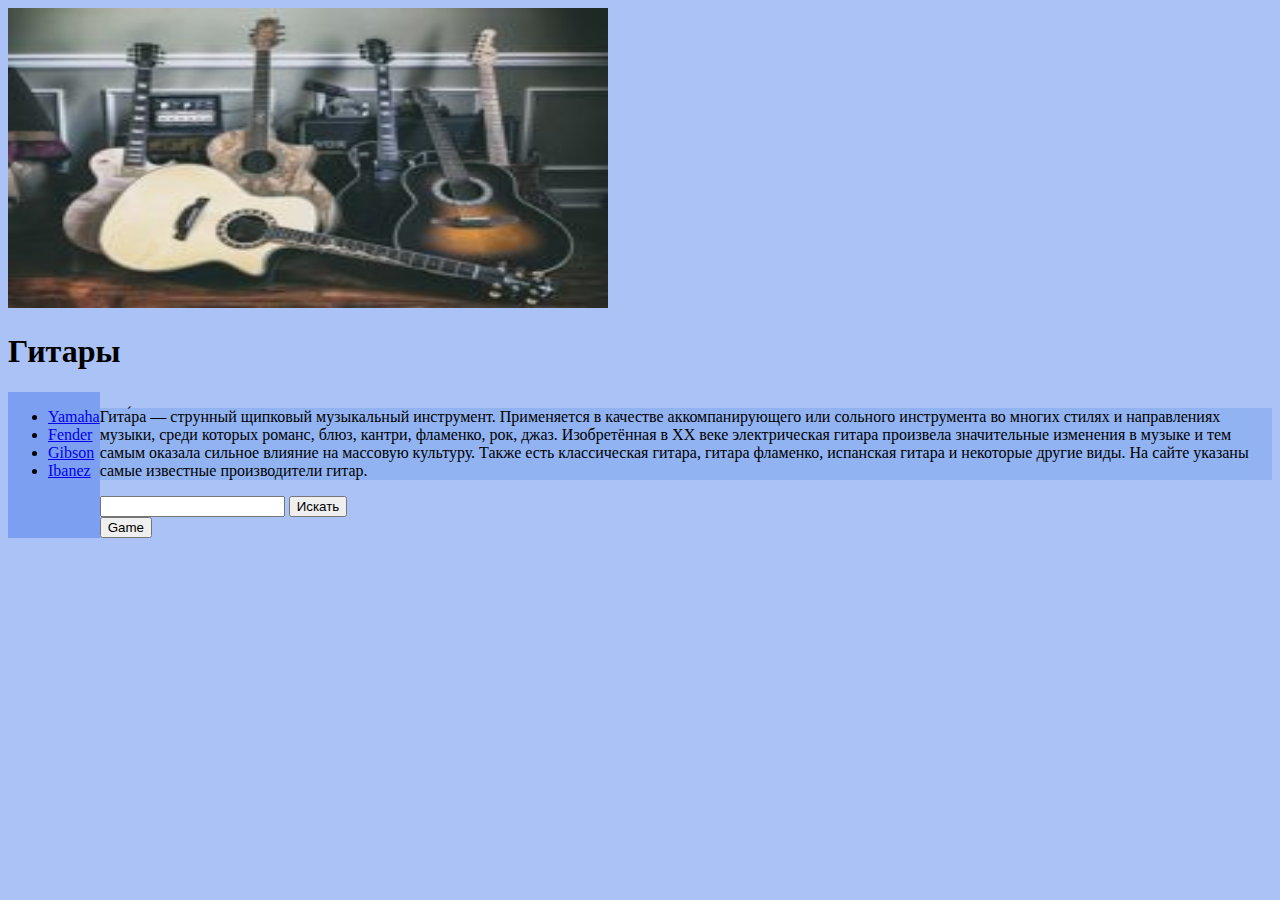
<file: index.html>
<!doctype html>
<html>
<head>
  <meta charset="utf-8">
  <title>Гитары</title>
  <link href="style.css" rel="stylesheet">
</head>
<body>
<header>
  <img src="9889561766.jpg" decoding="async" width="600" height="300">
  <h1>Гитары</h1>
</header>
<div id="flex">
  <nav>
    <ul>
      <li><a href="Yamaha.html">Yamaha</a></li>
      <li><a href="Fender.html">Fender</a></li>
      <li><a href="Gibson.html">Gibson</a></li>
      <li><a href="Ibanez.html">Ibanez</a></li>
    </ul>
  </nav>
  <main>
    <p>Гита́ра — струнный щипковый музыкальный инструмент.
      Применяется в качестве аккомпанирующего или сольного инструмента во многих стилях и направлениях музыки, среди которых романс, блюз, кантри, фламенко, рок, джаз.
      Изобретённая в XX веке электрическая гитара произвела значительные изменения в музыке и тем самым оказала сильное влияние на массовую культуру.
      Также есть классическая гитара, гитара фламенко, испанская гитара и некоторые другие виды.
      На сайте указаны самые известные производители гитар.</p>
    <form action="https://www.google.ru/search" method="get">
      <input type="text" name="q">
      <input type="submit" value="Искать">
    </form>
    <form action="eight.html"><button>Game</button></form>
  </main>
</div>
</body>
</html>
</file>
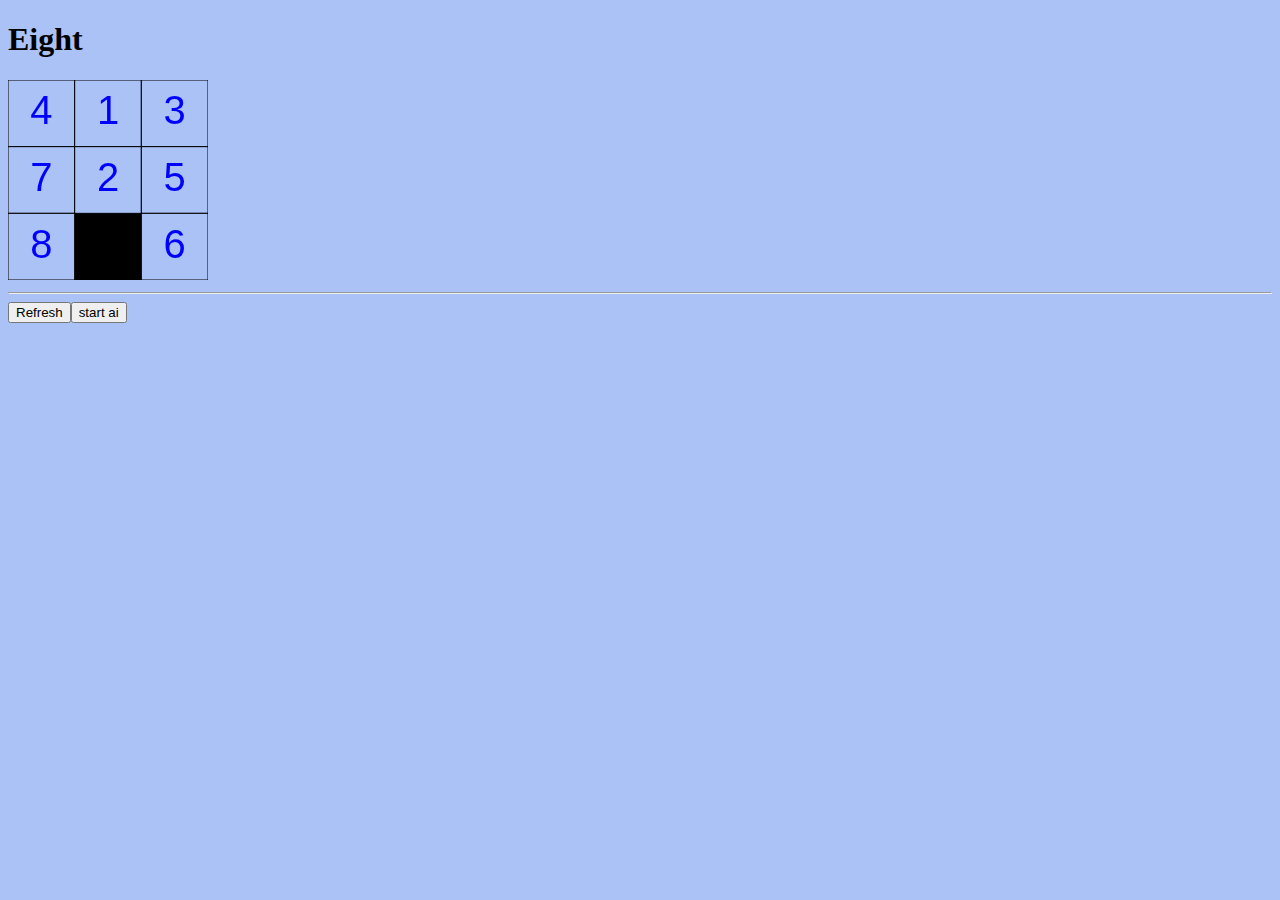
<file: eight.html>
<!doctype html>
<html>
    <head>
        <script>
            function refreshPage(){
                window.location.reload();
            }
        </script>
        <meta charset="utf-8">
        <title>Eight</title>
        <link href="stylegame.css" rel="stylesheet">
    </head>
    <body>
        <h1>Eight</h1>
        <canvas id="canvas" width=200px height=200px></canvas>
        <hr>
        <input type="button" value="Refresh" onClick=refreshPage()><button id="btn_start_ai">start ai</button>
        <script src="./js/main.js" type="module"></script>
    </body>
</html>
</file>
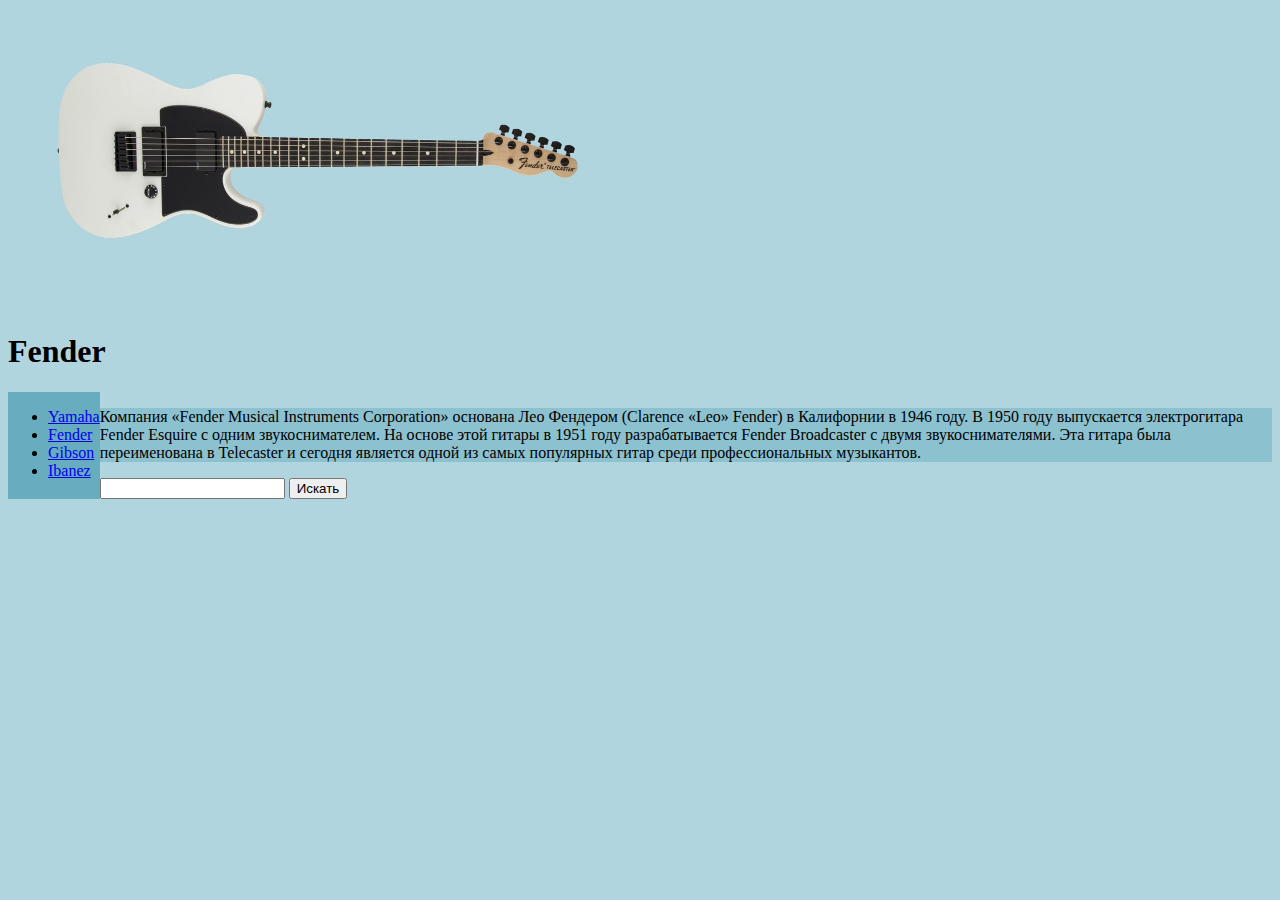
<file: Fender.html>
<!doctype html>
<html>
    <head>
        <meta charset="utf-8">
        <title>Fender</title>
        <link href="stylefender.css" rel="stylesheet">
    </head>
    <body>
        <header>
            <img src="CWbcyqsVEAQ1she.jpg" decoding="async" width="600" height="300">
            <h1>Fender</h1>
        </header>
        <div id="flex">
            <nav>
                <ul>
                    <li><a href="Yamaha.html">Yamaha</a></li>
                    <li><a href="Fender.html">Fender</a></li>
                    <li><a href="Gibson.html">Gibson</a></li>
                    <li><a href="Ibanez.html">Ibanez</a></li>
                </ul>
            </nav>
            <main>
                <p>Компания «Fender Musical Instruments Corporation» основана Лео Фендером (Clarence «Leo» Fender) в Калифорнии в 1946 году.
                   В 1950 году выпускается электрогитара Fender Esquire с одним звукоснимателем. 
                   На основе этой гитары в 1951 году разрабатывается Fender Broadcaster с двумя звукоснимателями. 
                   Эта гитара была переименована в Telecaster и сегодня является одной из самых популярных гитар среди профессиональных музыкантов.</p>
                <form action="https://www.google.ru/search" method="get">
                    <input type="text" name="q">
                    <input type="submit" value="Искать">
                </form>
            </main>
        </div>
    </body>
</html>
</file>
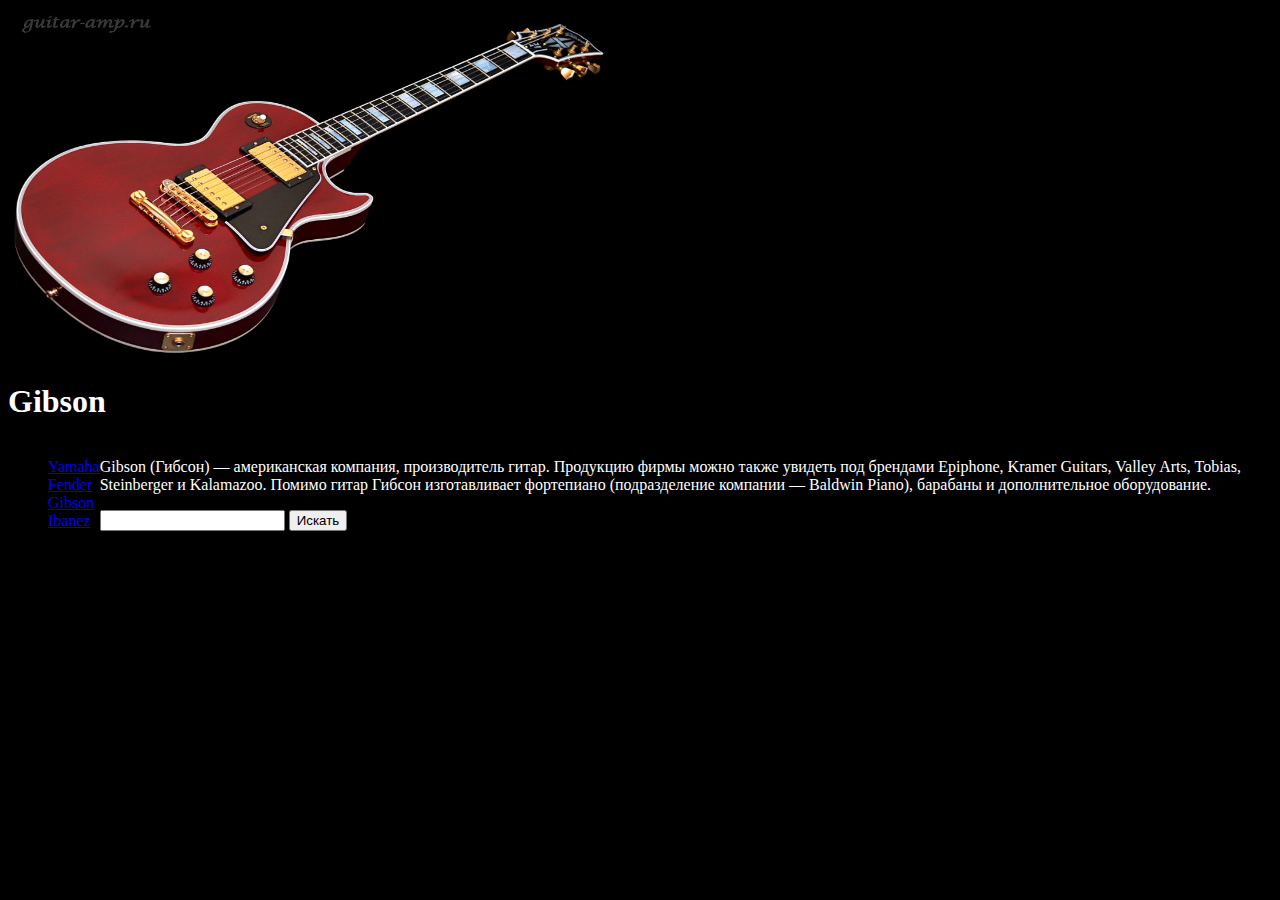
<file: Gibson.html>
<!doctype html>
<html>
    <head>
        <meta charset="utf-8">
        <title>Gibson</title>
        <link href="stylegibson.css" rel="stylesheet">
    </head>
    <body>
        <header>
            <img src="Gibson-Les-Paul-Custom-Wine-Red-2007-03.jpg" decoding="async" width="600" height="350">
            <h1>Gibson</h1>
        </header>
        <div id="flex">
            <nav>
                <ul>
                    <li><a href="Yamaha.html">Yamaha</a></li>
                    <li><a href="Fender.html">Fender</a></li>
                    <li><a href="Gibson.html">Gibson</a></li>
                    <li><a href="Ibanez.html">Ibanez</a></li>
                </ul>
            </nav>
            <main>
                <p>Gibson (Гибсон) — американская компания, производитель гитар. 
                Продукцию фирмы можно также увидеть под брендами Epiphone, Kramer Guitars, Valley Arts, Tobias, Steinberger и Kalamazoo. 
                Помимо гитар Гибсон изготавливает фортепиано (подразделение компании — Baldwin Piano), барабаны и дополнительное оборудование.</p>
                <form action="https://www.google.ru/search" method="get">
                    <input type="text" name="q">
                    <input type="submit" value="Искать">
                </form>
            </main>
        </div>
    </body>
</html>
</file>
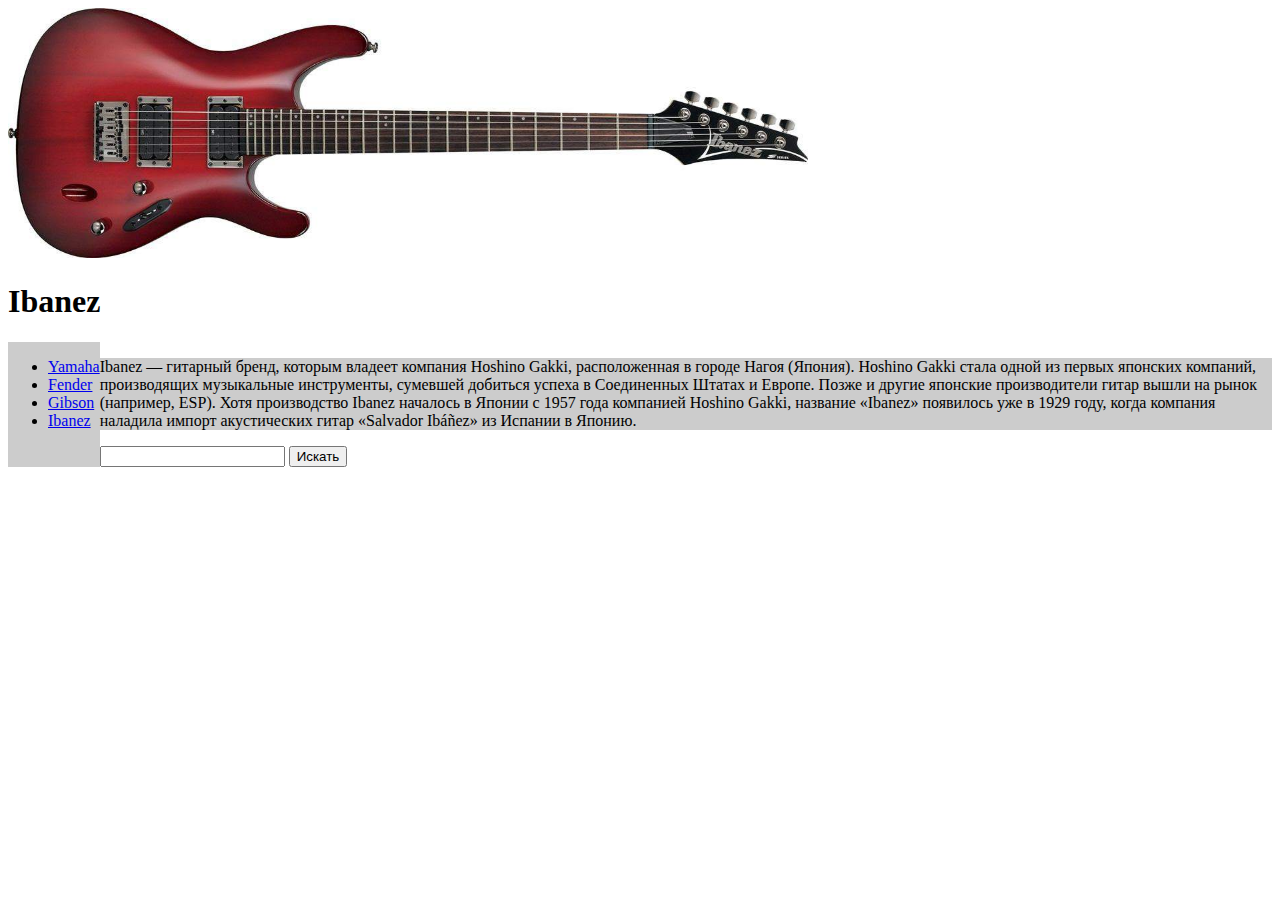
<file: Ibanez.html>
<!doctype html>
<html>
    <head>
        <meta charset="utf-8">
        <title>Ibanez</title>
        <link href="styleibanez.css" rel="stylesheet">
    </head>
    <body>
        <header>
            <img src="1579b6de278cbaef8a93833b0abfacce.jpg" decoding="async" width="800" height="250">
            <h1>Ibanez</h1>
        </header>
        <div id="flex">
            <nav>
                <ul>
                    <li><a href="Yamaha.html">Yamaha</a></li>
                    <li><a href="Fender.html">Fender</a></li>
                    <li><a href="Gibson.html">Gibson</a></li>
                    <li><a href="Ibanez.html">Ibanez</a></li>
                </ul>
            </nav>
            <main>
                <p>Ibanez — гитарный бренд, которым владеет компания Hoshino Gakki, расположенная в городе Нагоя (Япония).
                   Hoshino Gakki стала одной из первых японских компаний, производящих музыкальные инструменты, сумевшей добиться успеха в Соединенных Штатах и Европе. Позже и другие японские производители гитар вышли на рынок (например, ESP).
                   Хотя производство Ibanez началось в Японии с 1957 года компанией Hoshino Gakki, название «Ibanez» появилось уже в 1929 году, когда компания наладила импорт акустических гитар «Salvador Ibáñez» из Испании в Японию.</p>
                <form action="https://www.google.ru/search" method="get">
                    <input type="text" name="q">
                    <input type="submit" value="Искать">
                </form>
            </main>
        </div>
    </body>
</html>
</file>
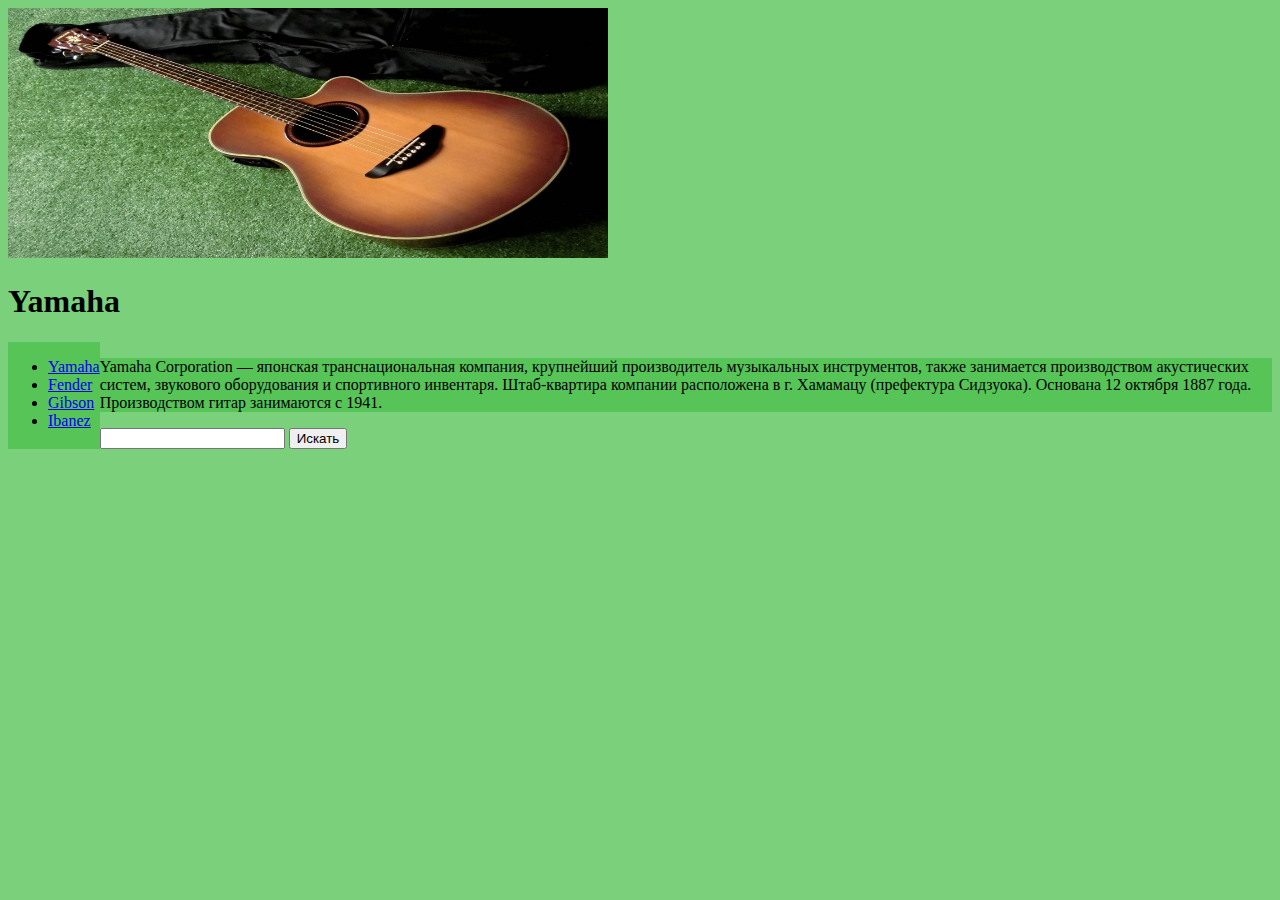
<file: Yamaha.html>
<!doctype html>
<html>
    <head>
        <meta charset="utf-8">
        <title>Yamaha</title>
        <link href="styleyamaha.css" rel="stylesheet">
    </head>
    <body>
        <header>
            <img src="nenesan0513-img1200x900-1547210065dzbnxp29494.jpg" decoding="async" width="600" height="250">
            <h1>Yamaha</h1>
        </header>
        <div id="flex">
            <nav>
                <ul>
                    <li><a href="Yamaha.html">Yamaha</a></li>
                    <li><a href="Fender.html">Fender</a></li>
                    <li><a href="Gibson.html">Gibson</a></li>
                    <li><a href="Ibanez.html">Ibanez</a></li>
                </ul>
            </nav>
            <main>
                <p>Yamaha Corporation — японская транснациональная компания, крупнейший производитель музыкальных инструментов, 
                также занимается производством акустических систем, звукового оборудования и спортивного инвентаря. 
                Штаб-квартира компании расположена в г. Хамамацу (префектура Сидзуока). Основана 12 октября 1887 года.
                Производством гитар занимаются с 1941.</p>
                <form action="https://www.google.ru/search" method="get">
                    <input type="text" name="q">
                    <input type="submit" value="Искать">
                </form>
            </main>
        </div>
    </body>
</html>
</file>
<file: style.css>
#flex{
    display: flex;
    flex-direction: row;
}

body{
    background-color: #abc2f7;
}

nav{
    background-color: #7c9ff2;
}

p{
    background-color: #91b3f2;
}
</file>
<file: stylegame.css>
#flex{
    display: flex;
    flex-direction: row;
}

body{
    background-color: #abc2f7;
}
</file>
<file: stylefender.css>
#flex{
    display: flex;
    flex-direction: row;
}

body{
    background-color: #b0d5de;
}

nav{
    background-color: #67acbf;
}

p{
    background-color: #8cc1cf;
}
</file>
<file: stylegibson.css>
body{
    background-color: #000000;
}
p{
    color: #ffffff;
    position:static;
}
#flex{
     display: flex;
     flex-direction: row;
}
h1{
    color: #ffffff;
}
dl{
    color:#ffffff;
}
</file>
<file: styleibanez.css>
#flex{
    display: flex;
    flex-direction: row;
}

body{
    background-color: #ffffff;
}

nav{
    background-color: #cccccc;
}

p{
    background-color: #cccccc;
}
</file>
<file: styleyamaha.css>
#flex{
    display: flex;
    flex-direction: row;
}

body{
    background-color: #7bd17b;
}

nav{
    background-color: #56c456;
}

p{
    background-color: #56c456;
}
</file>
